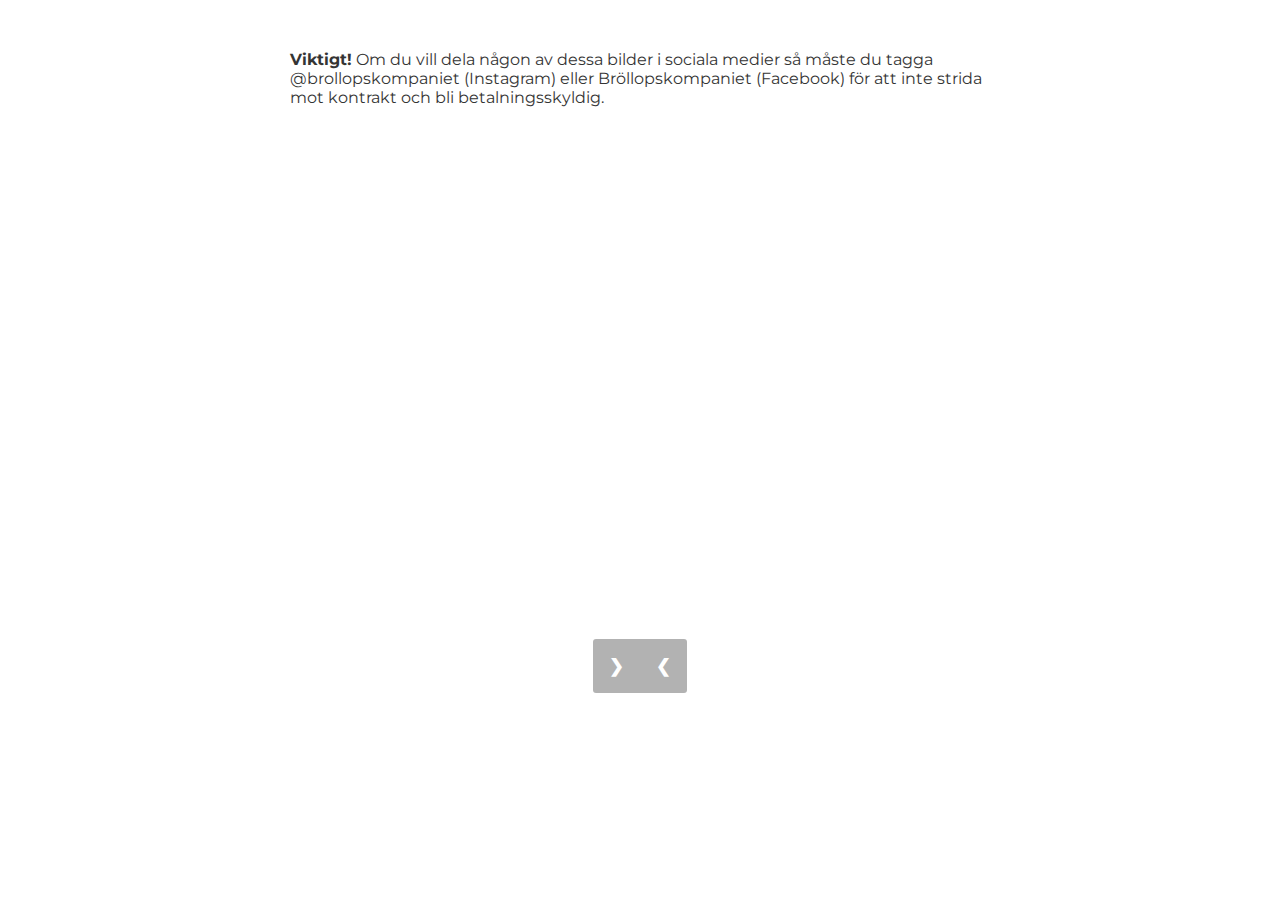
<file: index.html>
<!DOCTYPE html>
<html lang="en">
  <head>
    <meta charset="UTF-8" />
    <meta http-equiv="X-UA-Compatible" content="IE=edge" />
    <meta name="viewport" content="width=device-width, initial-scale=1.0" />
    <link href="style.css" rel="stylesheet" />
    <script src="index.js" defer></script>
    <title>Höglin 2022</title>
  </head>

  <body>
    <div class="main">
      <div class="container">
        <div class="info">
          <p>
            <b>Viktigt!</b> Om du vill dela någon av dessa bilder i sociala
            medier så måste du tagga @brollopskompaniet (Instagram) eller
            Bröllopskompaniet (Facebook) för att inte strida mot kontrakt och
            bli betalningsskyldig.
          </p>
        </div>
        <div class="video-container">
          <iframe
            width="720"
            height="480"
            src="https://www.youtube.com/embed/uyHzV2vLOKY"
            title="YouTube video"
            frameborder="0"
            allow="accelerometer; clipboard-write; encrypted-media; gyroscope; picture-in-picture; web-share"
            allowfullscreen
          ></iframe>
        </div>
      </div>
      <div class="container">
        <div class="slideshow-container">
          <div class="mySlides fade">
            <img src="imgs/Jessica&Viktor-00045.jpg" />
          </div>
          <div class="mySlides fade">
            <img src="imgs/Jessica&Viktor-00066.jpg" />
          </div>
          <div class="mySlides fade">
            <img src="imgs/Jessica&Viktor-00135.jpg" />
          </div>
          <div class="mySlides fade">
            <img src="imgs/Jessica&Viktor-00245.jpg" />
          </div>
          <div class="mySlides fade">
            <img src="imgs/Jessica&Viktor-00251.jpg" />
          </div>
          <div class="mySlides fade">
            <img src="imgs/Jessica&Viktor-00256.jpg" />
          </div>
          <div class="mySlides fade">
            <img src="imgs/Jessica&Viktor-00309.jpg" />
          </div>
          <div class="mySlides fade">
            <img src="imgs/Jessica&Viktor-00318.jpg" />
          </div>
          <div class="mySlides fade">
            <img src="imgs/Jessica&Viktor-00319.jpg" />
          </div>
          <div class="mySlides fade">
            <img src="imgs/Jessica&Viktor-00330.jpg" />
          </div>
          <div class="mySlides fade">
            <img src="imgs/Jessica&Viktor-00358.jpg" />
          </div>
          <div class="mySlides fade">
            <img src="imgs/Jessica&Viktor-00360.jpg" />
          </div>
          <div class="mySlides fade">
            <img src="imgs/Jessica&Viktor-00366.jpg" />
          </div>
          <div class="mySlides fade">
            <img src="imgs/Jessica&Viktor-00379.jpg" />
          </div>
          <div class="mySlides fade">
            <img src="imgs/Jessica&Viktor-00400.jpg" />
          </div>
          <div class="mySlides fade">
            <img src="imgs/Jessica&Viktor-00415.jpg" />
          </div>
          <div class="mySlides fade">
            <img src="imgs/Jessica&Viktor-00417.jpg" />
          </div>
          <div class="mySlides fade">
            <img src="imgs/Jessica&Viktor-00420.jpg" />
          </div>
          <div class="mySlides fade">
            <img src="imgs/Jessica&Viktor-00422.jpg" />
          </div>
          <div class="mySlides fade">
            <img src="imgs/Jessica&Viktor-00423.jpg" />
          </div>
          <div class="mySlides fade">
            <img src="imgs/Jessica&Viktor-00424.jpg" />
          </div>
          <div class="mySlides fade">
            <img src="imgs/Jessica&Viktor-00427.jpg" />
          </div>
          <div class="mySlides fade">
            <img src="imgs/Jessica&Viktor-00436.jpg" />
          </div>
          <div class="mySlides fade">
            <img src="imgs/Jessica&Viktor-00437.jpg" />
          </div>
          <div class="mySlides fade">
            <img src="imgs/Jessica&Viktor-00449.jpg" />
          </div>
          <div class="mySlides fade">
            <img src="imgs/Jessica&Viktor-00457.jpg" />
          </div>
          <div class="mySlides fade">
            <img src="imgs/Jessica&Viktor-00462.jpg" />
          </div>
          <div class="mySlides fade">
            <img src="imgs/Jessica&Viktor-00477.jpg" />
          </div>
          <div class="mySlides fade">
            <img src="imgs/Jessica&Viktor-00509.jpg" />
          </div>
          <div class="mySlides fade">
            <img src="imgs/Jessica&Viktor-00528.jpg" />
          </div>
          <div class="mySlides fade">
            <img src="imgs/Jessica&Viktor-00532.jpg" />
          </div>
          <div class="mySlides fade">
            <img src="imgs/Jessica&Viktor-00548.jpg" />
          </div>
          <div class="mySlides fade">
            <img src="imgs/Jessica&Viktor-00549.jpg" />
          </div>
          <div class="mySlides fade">
            <img src="imgs/Jessica&Viktor-00600.jpg" />
          </div>
          <div class="mySlides fade">
            <img src="imgs/Jessica&Viktor-00603.jpg" />
          </div>
          <div class="mySlides fade">
            <img src="imgs/Jessica&Viktor-00607.jpg" />
          </div>
          <div class="mySlides fade">
            <img src="imgs/Jessica&Viktor-00632.jpg" />
          </div>
          <div class="mySlides fade">
            <img src="imgs/Jessica&Viktor-00634.jpg" />
          </div>
          <div class="mySlides fade">
            <img src="imgs/Jessica&Viktor-00642.jpg" />
          </div>
          <div class="mySlides fade">
            <img src="imgs/Jessica&Viktor-00645.jpg" />
          </div>
          <div class="mySlides fade">
            <img src="imgs/Jessica&Viktor-00671.jpg" />
          </div>
          <div class="mySlides fade">
            <img src="imgs/Jessica&Viktor-00678.jpg" />
          </div>
          <div class="mySlides fade">
            <img src="imgs/Jessica&Viktor-00681.jpg" />
          </div>
          <div class="mySlides fade">
            <img src="imgs/Jessica&Viktor-00683.jpg" />
          </div>
          <div class="mySlides fade">
            <img src="imgs/Jessica&Viktor-00685.jpg" />
          </div>
          <div class="mySlides fade">
            <img src="imgs/Jessica&Viktor-00688.jpg" />
          </div>
          <div class="mySlides fade">
            <img src="imgs/Jessica&Viktor-00705.jpg" />
          </div>
          <div class="mySlides fade">
            <img src="imgs/Jessica&Viktor-00718.jpg" />
          </div>

          <a class="prev" onclick="plusSlides(-1)">&#10094;</a>
          <a class="next" onclick="plusSlides(1)">&#10095;</a>
        </div>
      </div>
    </div>
  </body>
</html>
</file>
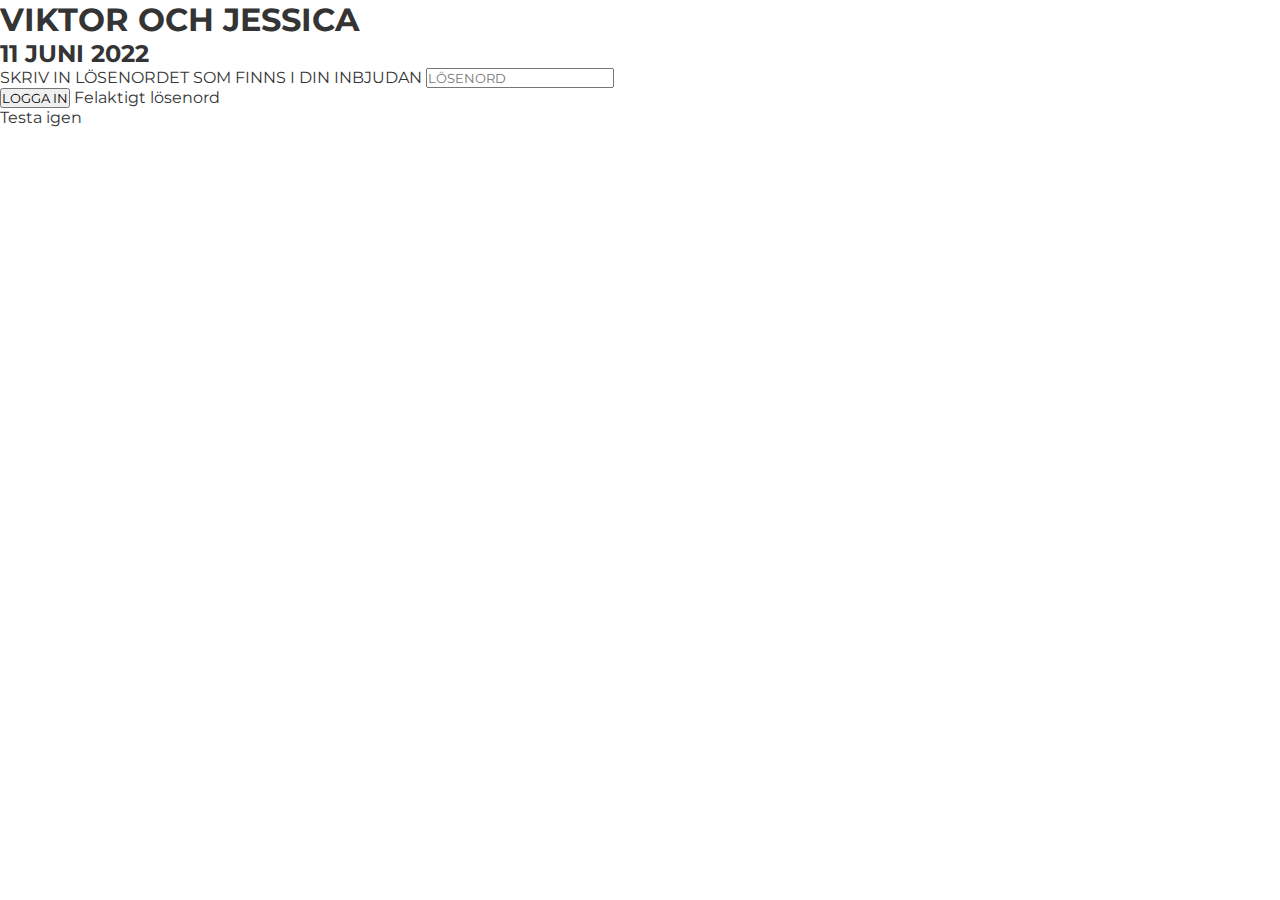
<file: anmälan-old.html>
<!DOCTYPE html>
<html lang="en">

<head>
    <meta charset="UTF-8">
    <meta http-equiv="X-UA-Compatible" content="IE=edge">
    <meta name="viewport" content="width=device-width, initial-scale=1.0">
    <link href="style.css" rel="stylesheet">
    <script src="anmälan.js" defer></script>
    <title>Höglin 2022 - Anmälan</title>
</head>

<body>
    <nav class="nav-bar">
        <ul class="nav-list">
            <li class="nav-item startsida-nav-item" onclick="toSite('index')">STARTSIDA</li>
            <li class="nav-item anmälan-nav-item" onclick="toSite('anmälan')">ANMÄLAN</li>
            <li class="nav-item önskelista-nav-item" onclick="toSite('önskelista')">ÖNSKELISTA</li>
            <li class="nav-item information-nav-item" onclick="toSite('information')">INFORMATION</li>
        </ul>
    </nav>
    <svg class="hamburger" viewBox='0 0 10 8' width='30'>
        <path d='M1 1h8M1 4h 8M1 7h8' 
            stroke='#fff' 
            stroke-width='1.15' 
            stroke-linecap='round'/>
    </svg>
    <ul class="hamburger-menu">
        <svg class="menu-exit" viewBox="0 0 20 20" width='30'>
            <path fill="#343434" d="M15.898,4.045c-0.271-0.272-0.713-0.272-0.986,0l-4.71,4.711L5.493,4.045c-0.272-0.272-0.714-0.272-0.986,0s-0.272,0.714,0,0.986l4.709,4.711l-4.71,4.711c-0.272,0.271-0.272,0.713,0,0.986c0.136,0.136,0.314,0.203,0.492,0.203c0.179,0,0.357-0.067,0.493-0.203l4.711-4.711l4.71,4.711c0.137,0.136,0.314,0.203,0.494,0.203c0.178,0,0.355-0.067,0.492-0.203c0.273-0.273,0.273-0.715,0-0.986l-4.711-4.711l4.711-4.711C16.172,4.759,16.172,4.317,15.898,4.045z"></path>
        </svg>
        <li class="burger-item lined" onclick="toSite('index')">STARTSIDA</li>
        <li class="burger-item lined" onclick="toSite('information')">INFORMATION</li>
        <li class="burger-item lined" onclick="toSite('önskelista')">ÖNSKELISTA</li>
        <li class="burger-item lined" onclick="toSite('anmälan')">ANMÄLAN</li>
    </ul>
    <div class="hero-container">
        <img class="img" src="imgs/Herobild_Viktor&Jessica_Hoglin.jpg">
        <div class="hero-text">
            <h1>VIKTOR & JESSICA</h1>
            <p>#HÖGLIN2022</p>
        </div>
    </div>
    <div class="heading-container">
        <h2>ANMÄLAN</h2>
    </div>
    <div class="site-container anmälan-container">
        <div class="anmälan-info">
            <p class="anmälan-para">Här anmäler du dig som gäst på vårt bröllop. Anmälan är fortfarande öppen.
                Om du inte har möjlighet att delta, vänligen anmäl det i <a class="form-länk" href="#ej-delta-form">formuläret längst ner på denna sida.</a>
            </p>
            <p class="anmälan-para">
                Vid tekniska frågor angående anmälan kontaktar du Viktor Hultman (+46 70-018 20 85).
            </p>
        </div>

        <form class="anmälan-form" action="https://submit-form.com/D0xEvRSx">
            <input
                type="hidden"
                name="_feedback.success.title"
                value="Er anmälan är nu mottagen!"
            />
            <input
                type="hidden"
                name="_feedback.error.title"
                value="Det blev något fel när vi skulle ta emot er anmälan!"
            />
            <input
                type="hidden"
                name="_feedback.error.message"
                value="Testa gärna igen och kontakta brudparet om problem kvarstår."
            />
            <label for="antal">HUR MÅNGA PERSONER VILL DU ANMÄLA? (OBS, ENDAST INBJUDNA)</label><br>
            <select name="antal" id="antal">
                <option value="1">1</option>
                <option value="2">2</option>
                <option value="3">3</option>
                <option value="4">4</option>
                <option value="5">5</option>
            </select><br>
            <div class="person person-1">
                <h4 class="vilken-person hide">Person 1</h4>
                <label for="Namn-1" class="required">FÖR- OCH EFTERNAMN</label><br>
                <input class="text-input" type="text" id="Namn-1" name="Namn-1" placeholder="FÖR- OCH EFTERNAMN" required><br>

                <label for="MatPref-1" class="required">SPECIALKOST/ALLERGIER</label><br>
                <input class="text-input" type="text" id="MatPref-1" name="MatPref-1" placeholder="SPECIALKOST/ALLERGIER" required>
            

                <p class="dricka-para">ÖNSKAR DU DRICKA ALKOHOLFRITT UNDER FESTEN?<span class="red">*</span></p>
                <div class="dricka-select-container">
                    <label for="Alkoholfritt-1" class="select-text">JA</label>
                    <input class="radio-button alkohol-ja-radio" type="radio" name="Alkoholfritt-1" value="JA" required>
                    <label for="Alkoholfritt-1" class="select-text">NEJ</label>
                    <input class="radio-button alkohol-nej-radio" type="radio" name="Alkoholfritt-1" value="NEJ" required>
                </div>

                <p class="dricka-para">ÖNSKAR DU BOKA ÖVERNATTNING PÅ GÅRDEN?<span class="red">*</span> (FÖRST TILL KVARN!)</p>
                <div class="dricka-select-container">
                    <label for="Sovplats-1" class="select-text">JA</label>
                    <input class="radio-button sovplats-ja-radio" type="radio" name="Sovplats-1" value="JA" required>
                    <label for="Sovplats-1" class="select-text">NEJ</label>
                    <input class="radio-button sovplats-nej-radio" type="radio" name="Sovplats-1" value="NEJ" required>
                </div>
                <div class="divider"></div>
            </div>
            <!-- End of person 1 -->
            <div class="person person-2 hide">
                <h4 class="vilken-person">Person 2</h4>
                <label for="Namn-2" class="required">FÖR- OCH EFTERNAMN</label><br>
                <input class="text-input" type="text" id="Namn-2" name="Namn-2" placeholder="FÖR- OCH EFTERNAMN"><br>

                <label for="MatPref-2" class="required">SPECIALKOST/ALLERGIER</label><br>
                <input class="text-input" type="text" id="MatPref-2" name="MatPref-2" placeholder="SPECIALKOST/ALLERGIER">
            

                <p class="dricka-para">ÖNSKAR DU DRICKA ALKOHOLFRITT UNDER FESTEN?<span class="red">*</span></p>
                <div class="dricka-select-container">
                    <label for="Alkoholfritt-2" class="select-text">JA</label>
                    <input class="radio-button alkohol-ja-radio" type="radio" name="Alkoholfritt-2" value="JA">
                    <label for="Alkoholfritt-2" class="select-text">NEJ</label>
                    <input class="radio-button alkohol-nej-radio" type="radio" name="Alkoholfritt-2" value="NEJ">
                </div>

                <p class="dricka-para">ÖNSKAR DU BOKA ÖVERNATTNING PÅ GÅRDEN?<span class="red">*</span> (FÖRST TILL KVARN!)</p>
                <div class="dricka-select-container">
                    <label for="Sovplats-2" class="select-text">JA</label>
                    <input class="radio-button sovplats-ja-radio" type="radio" name="Sovplats-2" value="JA">
                    <label for="Sovplats-2" class="select-text">NEJ</label>
                    <input class="radio-button sovplats-nej-radio" type="radio" name="Sovplats-2" value="NEJ">
                </div>
                <div class="divider"></div>
            </div>
            <!-- End of person 2 -->
            <div class="person person-3 hide">
                <h4 class="vilken-person">Person 3</h4>
                <label for="Namn-3" class="required">FÖR- OCH EFTERNAMN</label><br>
                <input class="text-input" type="text" id="Namn-3" name="Namn-3" placeholder="FÖR- OCH EFTERNAMN"><br>

                <label for="MatPref-3" class="required">SPECIALKOST/ALLERGIER</label><br>
                <input class="text-input" type="text" id="MatPref-3" name="MatPref-3" placeholder="SPECIALKOST/ALLERGIER">
            

                <p class="dricka-para">ÖNSKAR DU DRICKA ALKOHOLFRITT UNDER FESTEN?<span class="red">*</span></p>
                <div class="dricka-select-container">
                    <label for="Alkoholfritt-3" class="select-text">JA</label>
                    <input class="radio-button alkohol-ja-radio" type="radio" name="Alkoholfritt-3" value="JA">
                    <label for="Alkoholfritt-3" class="select-text">NEJ</label>
                    <input class="radio-button alkohol-nej-radio" type="radio" name="Alkoholfritt-3" value="NEJ">
                </div>

                <p class="dricka-para">ÖNSKAR DU BOKA ÖVERNATTNING PÅ GÅRDEN?<span class="red">*</span> (FÖRST TILL KVARN!)</p>
                <div class="dricka-select-container">
                    <label for="Sovplats-3" class="select-text">JA</label>
                    <input class="radio-button sovplats-ja-radio" type="radio" name="Sovplats-3" value="JA">
                    <label for="Sovplats-3" class="select-text">NEJ</label>
                    <input class="radio-button sovplats-nej-radio" type="radio" name="Sovplats-3" value="NEJ">
                </div>
                <div class="divider"></div>
            </div>
            <!-- End of person 3 -->
            <div class="person person-4 hide">
                <h4 class="vilken-person">Person 4</h4>
                <label for="Namn-4" class="required">FÖR- OCH EFTERNAMN</label><br>
                <input class="text-input" type="text" id="Namn-4" name="Namn-4" placeholder="FÖR- OCH EFTERNAMN"><br>

                <label for="MatPref-4" class="required">SPECIALKOST/ALLERGIER</label><br>
                <input class="text-input" type="text" id="MatPref-4" name="MatPref-4" placeholder="SPECIALKOST/ALLERGIER">
            

                <p class="dricka-para">ÖNSKAR DU DRICKA ALKOHOLFRITT UNDER FESTEN?<span class="red">*</span></p>
                <div class="dricka-select-container">
                    <label for="Alkoholfritt-4" class="select-text">JA</label>
                    <input class="radio-button alkohol-ja-radio" type="radio" name="Alkoholfritt-4" value="JA">
                    <label for="Alkoholfritt-4" class="select-text">NEJ</label>
                    <input class="radio-button alkohol-nej-radio" type="radio" name="Alkoholfritt-4" value="NEJ">
                </div>

                <p class="dricka-para">ÖNSKAR DU BOKA ÖVERNATTNING PÅ GÅRDEN?<span class="red">*</span> (FÖRST TILL KVARN!)</p>
                <div class="dricka-select-container">
                    <label for="Sovplats-4" class="select-text">JA</label>
                    <input class="radio-button sovplats-ja-radio" type="radio" name="Sovplats-4" value="JA">
                    <label for="Sovplats-4" class="select-text">NEJ</label>
                    <input class="radio-button sovplats-nej-radio" type="radio" name="Sovplats-4" value="NEJ">
                </div>
                <div class="divider"></div>
            </div>
            <!-- End of person 4 -->
            <div class="person person-5 hide">
                <h4 class="vilken-person">Person 5</h4>
                <label for="Namn-5" class="required">FÖR- OCH EFTERNAMN</label><br>
                <input class="text-input" type="text" id="Namn-5" name="Namn-5" placeholder="FÖR- OCH EFTERNAMN"><br>

                <label for="MatPref-5" class="required">SPECIALKOST/ALLERGIER</label><br>
                <input class="text-input" type="text" id="MatPref-5" name="MatPref-5" placeholder="SPECIALKOST/ALLERGIER">
            

                <p class="dricka-para">ÖNSKAR DU DRICKA ALKOHOLFRITT UNDER FESTEN?<span class="red">*</span></p>
                <div class="dricka-select-container">
                    <label for="Alkoholfritt-5" class="select-text">JA</label>
                    <input class="radio-button alkohol-ja-radio" type="radio" name="Alkoholfritt-5" value="JA">
                    <label for="Alkoholfritt-5" class="select-text">NEJ</label>
                    <input class="radio-button alkohol-nej-radio" type="radio" name="Alkoholfritt-5" value="NEJ">
                </div>

                <p class="dricka-para">ÖNSKAR DU BOKA ÖVERNATTNING PÅ GÅRDEN?<span class="red">*</span> (FÖRST TILL KVARN!)</p>
                <div class="dricka-select-container">
                    <label for="Sovplats-5" class="select-text">JA</label>
                    <input class="radio-button sovplats-ja-radio" type="radio" name="Sovplats-5" value="JA">
                    <label for="Sovplats-5" class="select-text">NEJ</label>
                    <input class="radio-button sovplats-nej-radio" type="radio" name="Sovplats-5" value="NEJ">
                </div>
                <div class="divider"></div>
            </div>
            <!-- End of person 5 -->
            

            <label for="Låtval">ÖNSKA EN LÅT TILL BRÖLLOPSFESTENS SPELLISTA, ANGE LÅTNAMN OCH ARTIST:</label><br>
            <input class="text-input" type="text" id="låtÖnskan" name="Låtval" placeholder="LÅTNAMN- OCH ARTIST">

            <label for="telefon">ANGE ETT TELEFONNUMMER VI KAN NÅ ER PÅ:</label><br>
            <input class="text-input" type="text" id="telefon" name="telefon" placeholder="TELEFONNUMMER">

            <div class="godkänn-filmning-container">
                <input class="radio-button filmning-ja-radio" type="radio" name="Filmning" value="GODKÄNNER" required>
                <label for="Filmning" class="filmning-para required"><span class="godkännelse">JAG GODKÄNNER HÄRMED ATT BLI FILMAD OCH FOTOGRAFERAD UNDER BRÖLLOPSDAGEN</span></label>
            </div>

            <div class="anmälan-button-div">
                <button class="anmälan-button" type="submit">ANMÄL</button>
            </div>
        </form> 
            

        <div class="ej-delta-info">
            <p class="ej-delta-text">Här ska du som inte kan delta ange ditt namn</p>
        </div>
        <form class="ej-delta-form" id="ej-delta-form" action="https://submit-form.com/OZY4PDj3">
            <label for="Deltar-ej" class="required">FÖR- OCH EFTERNAMN</label><br>
            <input type="text" id="deltar-ej-namn" name="Deltar-ej" placeholder="FÖR- OCH EFTERNAMN" required><br>
            <div class="anmälan-button-div">
                <button class="deltar-ej-button">SKICKA</button>
                <span id="un-validation-message" class="hide red">Se till att fältet ovan är ifyllt med namnet på den som inte kan delta.</span>
            </div>
        </form>



    </div>
    <footer class="footer">
        <ul class="footer-list">
            <li class="footer-item" onclick="toSite('index')"><span class="footer-text">STARTSIDA</span></li>
            <li class="footer-item" onclick="toSite('information')"><span class="footer-text">INFORMATION</span></li>
            <li class="footer-item" onclick="toSite('önskelista')"><span class="footer-text">ÖNSKELISTA</span></li>
        </ul>
    </footer>
</body>

</html>
</file>
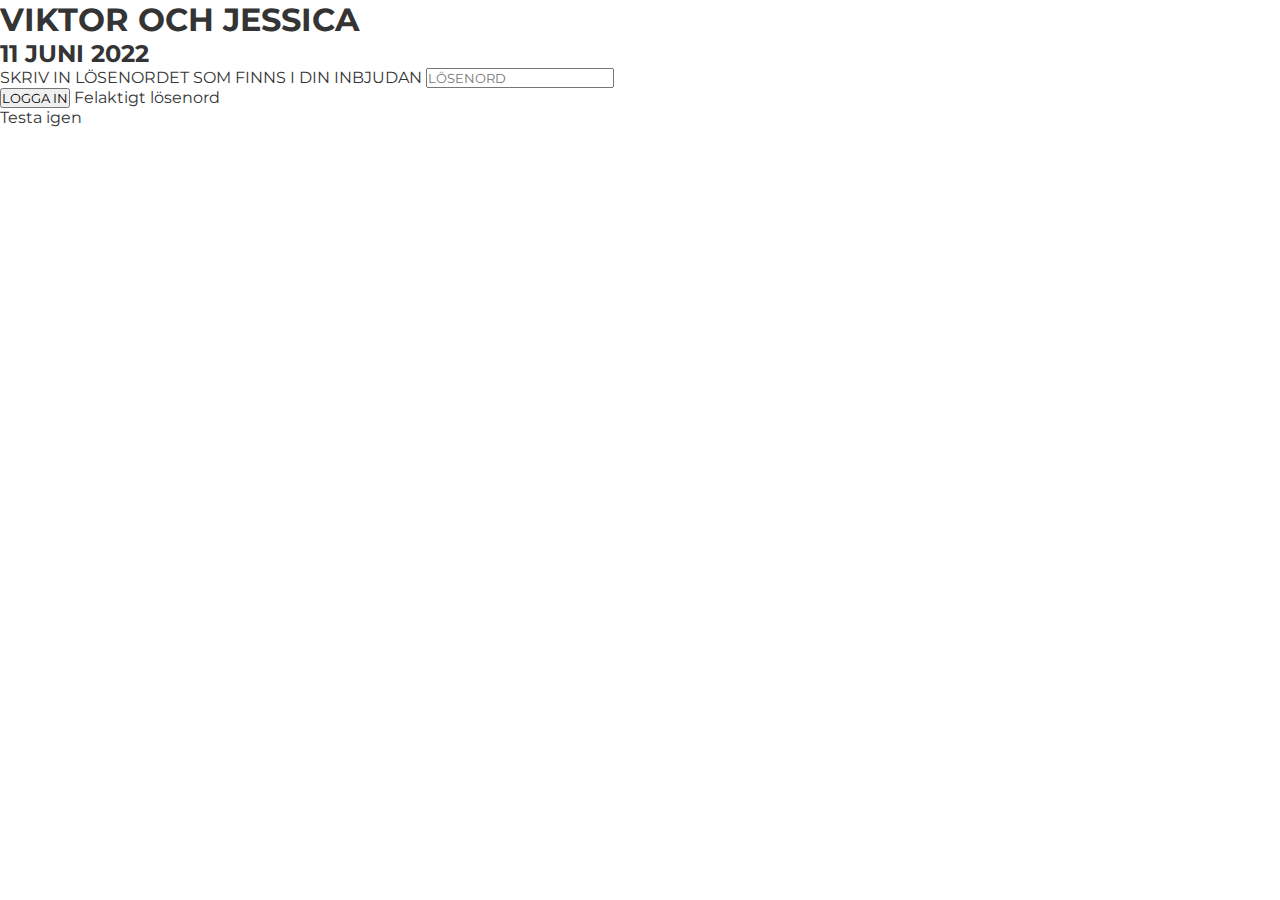
<file: anmälan.html>
<!DOCTYPE html>
<html lang="en">

<head>
    <meta charset="UTF-8">
    <meta http-equiv="X-UA-Compatible" content="IE=edge">
    <meta name="viewport" content="width=device-width, initial-scale=1.0">
    <link href="style.css" rel="stylesheet">
    <script src="anmälan.js" defer></script>
    <title>Höglin 2022 - Anmälan</title>
</head>

<body>
    <nav class="nav-bar">
        <ul class="nav-list">
            <li class="nav-item startsida-nav-item" onclick="toSite('index')">STARTSIDA</li>
            <li class="nav-item anmälan-nav-item" onclick="toSite('anmälan')">ANMÄLAN</li>
            <li class="nav-item önskelista-nav-item" onclick="toSite('önskelista')">ÖNSKELISTA</li>
            <li class="nav-item information-nav-item" onclick="toSite('information')">INFORMATION</li>
        </ul>
    </nav>
    <svg class="hamburger" viewBox='0 0 10 8' width='30'>
        <path d='M1 1h8M1 4h 8M1 7h8' 
            stroke='#fff' 
            stroke-width='1.15' 
            stroke-linecap='round'/>
    </svg>
    <ul class="hamburger-menu">
        <svg class="menu-exit" viewBox="0 0 20 20" width='30'>
            <path fill="#343434" d="M15.898,4.045c-0.271-0.272-0.713-0.272-0.986,0l-4.71,4.711L5.493,4.045c-0.272-0.272-0.714-0.272-0.986,0s-0.272,0.714,0,0.986l4.709,4.711l-4.71,4.711c-0.272,0.271-0.272,0.713,0,0.986c0.136,0.136,0.314,0.203,0.492,0.203c0.179,0,0.357-0.067,0.493-0.203l4.711-4.711l4.71,4.711c0.137,0.136,0.314,0.203,0.494,0.203c0.178,0,0.355-0.067,0.492-0.203c0.273-0.273,0.273-0.715,0-0.986l-4.711-4.711l4.711-4.711C16.172,4.759,16.172,4.317,15.898,4.045z"></path>
        </svg>
        <li class="burger-item lined" onclick="toSite('index')">STARTSIDA</li>
        <li class="burger-item lined" onclick="toSite('information')">INFORMATION</li>
        <li class="burger-item lined" onclick="toSite('önskelista')">ÖNSKELISTA</li>
        <li class="burger-item lined" onclick="toSite('anmälan')">ANMÄLAN</li>
    </ul>
    <main>
        <div class="hero-container">
            <img class="img" src="imgs/Herobild_Viktor&Jessica_Hoglin.jpg">
            <div class="hero-text">
                <h1>VIKTOR & JESSICA</h1>
                <p>#HÖGLIN2022</p>
            </div>
        </div>
        <div class="closed-msg">
            <h2>Anmälan är stängd</h2>
        </div>
        <footer class="footer">
            <ul class="footer-list">
                <li class="footer-item" onclick="toSite('index')"><span class="footer-text">STARTSIDA</span></li>
                <li class="footer-item" onclick="toSite('information')"><span class="footer-text">INFORMATION</span></li>
                <li class="footer-item" onclick="toSite('önskelista')"><span class="footer-text">ÖNSKELISTA</span></li>
            </ul>
        </footer>
    </main>
</body>

</html>
</file>
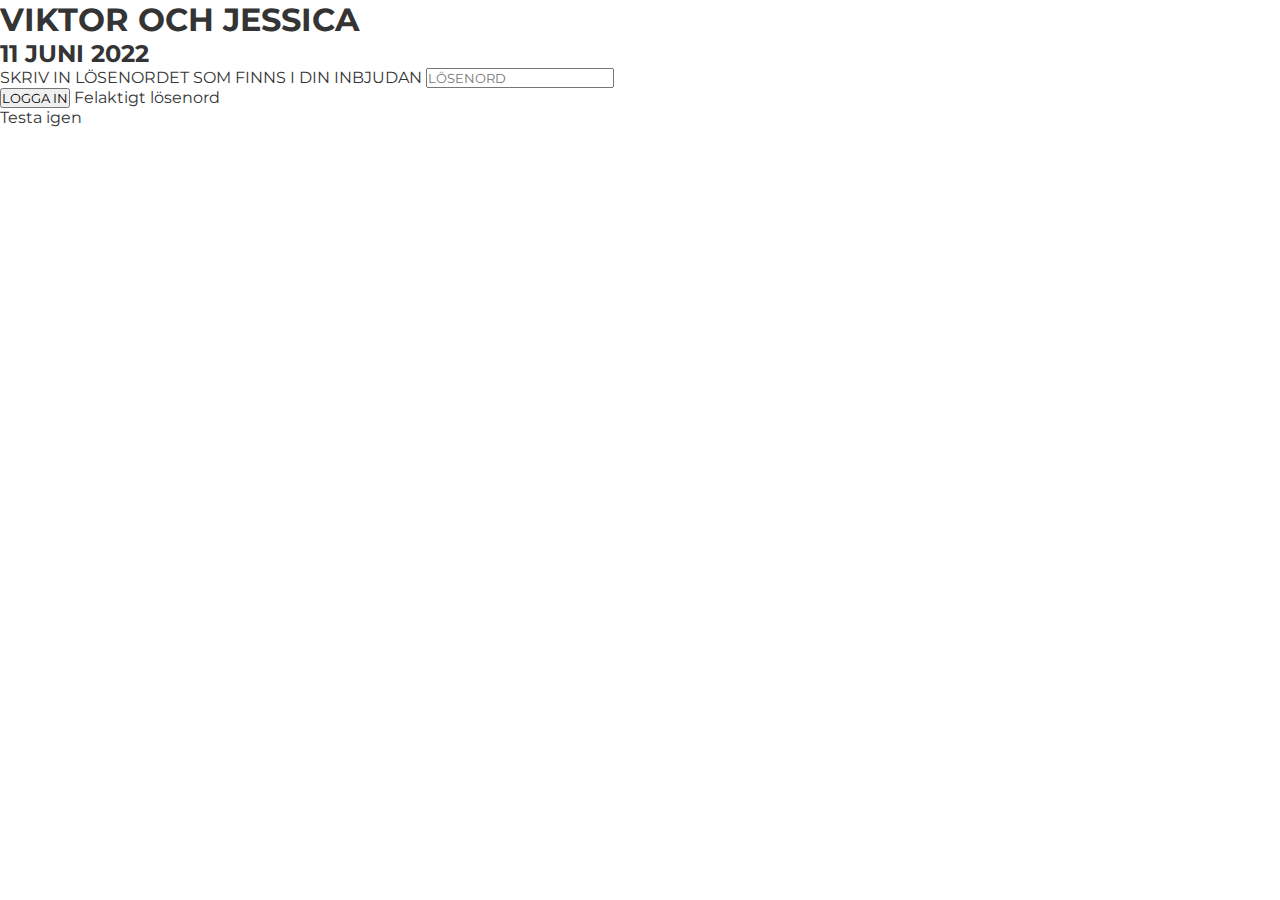
<file: login.html>
<!DOCTYPE html>
<html lang="en">

<head>
    <meta charset="UTF-8">
    <meta http-equiv="X-UA-Compatible" content="IE=edge">
    <meta name="viewport" content="width=device-width, initial-scale=1.0">
    <link href="style.css" rel="stylesheet">
    <script src="login.js" defer></script>
    <title>Höglin 2022 | Login</title>
</head>

<body>
    <div class="login-form">
        <h1 class="login-heading">VIKTOR OCH JESSICA</h1>
        <h2 class="login-datum">11 JUNI 2022</h2>
        <label for="password">SKRIV IN LÖSENORDET SOM FINNS I DIN INBJUDAN</label>
        <input type="password" name="password" id="password-input" placeholder="LÖSENORD">
        <div class="login-button-div">
            <button id="login-button">LOGGA IN</button>
            <span id="validation-message" class="hide">Felaktigt lösenord <br> Testa igen</span>
        </div>
    </div>

</body>

</html>
</file>
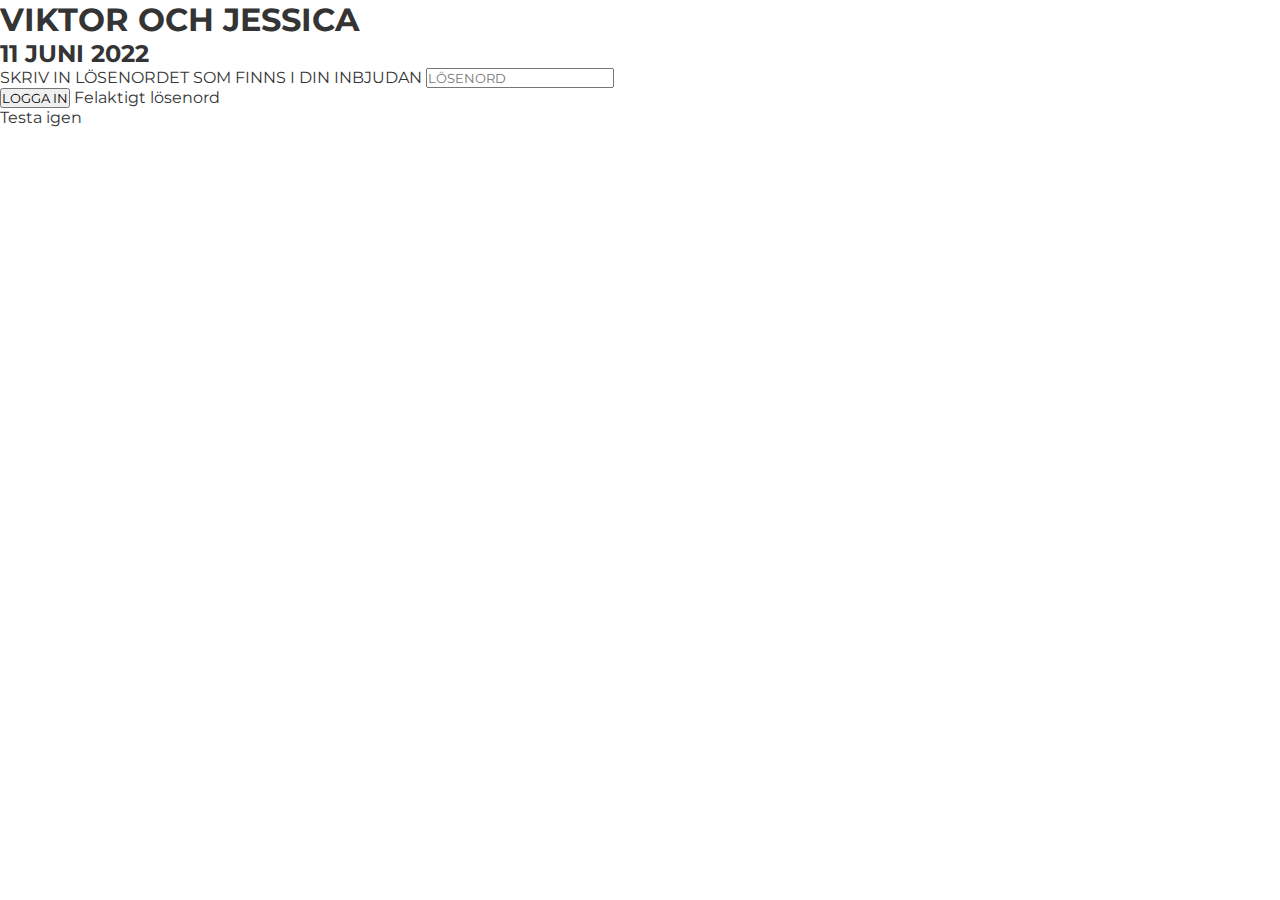
<file: önskelista.html>
<!DOCTYPE html>
<html lang="en">
<head>
    <meta charset="UTF-8">
    <meta http-equiv="X-UA-Compatible" content="IE=edge">
    <meta name="viewport" content="width=device-width, initial-scale=1.0">
    <link href="style.css" rel="stylesheet">
    <script src="önskelista.js" defer></script>
    <title>Höglin 2022 - Önskelista</title>
</head>
<body>
    <nav class="nav-bar">
        <ul class="nav-list">
            <li class="nav-item startsida-nav-item" onclick="toSite('index')">STARTSIDA</li>
            <li class="nav-item anmälan-nav-item" onclick="toSite('anmälan')">ANMÄLAN</li>
            <li class="nav-item önskelista-nav-item" onclick="toSite('önskelista')">ÖNSKELISTA</li>
            <li class="nav-item information-nav-item" onclick="toSite('information')">INFORMATION</li>
        </ul>
    </nav>
    <svg class="hamburger" viewBox='0 0 10 8' width='30'>
        <path d='M1 1h8M1 4h 8M1 7h8' 
            stroke='#fff' 
            stroke-width='1.15' 
            stroke-linecap='round'/>
    </svg>
    <ul class="hamburger-menu">
        <svg class="menu-exit" viewBox="0 0 20 20" width='30'>
            <path fill="#343434" d="M15.898,4.045c-0.271-0.272-0.713-0.272-0.986,0l-4.71,4.711L5.493,4.045c-0.272-0.272-0.714-0.272-0.986,0s-0.272,0.714,0,0.986l4.709,4.711l-4.71,4.711c-0.272,0.271-0.272,0.713,0,0.986c0.136,0.136,0.314,0.203,0.492,0.203c0.179,0,0.357-0.067,0.493-0.203l4.711-4.711l4.71,4.711c0.137,0.136,0.314,0.203,0.494,0.203c0.178,0,0.355-0.067,0.492-0.203c0.273-0.273,0.273-0.715,0-0.986l-4.711-4.711l4.711-4.711C16.172,4.759,16.172,4.317,15.898,4.045z"></path>
        </svg>
        <li class="burger-item lined" onclick="toSite('index')">STARTSIDA</li>
        <li class="burger-item lined" onclick="toSite('information')">INFORMATION</li>
        <li class="burger-item lined" onclick="toSite('önskelista')">ÖNSKELISTA</li>
        <li class="burger-item lined" onclick="toSite('anmälan')">ANMÄLAN</li>
    </ul>
    <div class="hero-container">
        <img class="img" src="imgs/Herobild_Viktor&Jessica_Hoglin.jpg">
        <div class="hero-text">
            <h1>VIKTOR & JESSICA</h1>
            <p>#HÖGLIN2022</p>
        </div>
    </div>
    <div class="heading-container">
        <h2>ÖNSKELISTA</h2>
    </div>
    <div class="site-container önskelista-container">
        <div class="önskelista-info">
            <p class="önskelista-para">
                Det viktigaste för oss är självklart er närvaro och att ni är med och firar vår dag, men om ni även skulle vilja köpa en bröllopsgåva så finns här en lista på vad vi önskar oss. Om ni köper något från listan får ni gärna anmäla det genom att ringa eller sms:a Susan Hultman (tel: +46 70 797 65 90) så att hon kan plocka bort det från listan och vi därmed kan undvika att någon annan köper samma. <br><br>Brudparet har <strong>inte</strong> tillgång till denna lista och kan inte se hur den uppdateras.
            </p>
        </div>
        <div class="align-end">
            <div class="sortering-div">
                <label for="sortering">Sortera efter:</label>
                <select name="sortering" class="sortering-select">
                    <option style="display:none">Välj sortering</option>
                    <option value="Pris - Stigande">Pris - Stigande</option>
                    <option value="Pris - Fallande">Pris - Fallande</option>
                </select>
            </div>
        </div>
        <div class="list-titles">
            <div class="item item-titles"><p class="item-produkt title">Produkt</p><p class="item-pris title">Pris</p><p class="item-insköpställen title">Insköpställen</p></div>
        </div>
        <ul class="list">
            
        </ul>

    </div>
    <footer class="footer">
        <ul class="footer-list">
            <li class="footer-item" onclick="toSite('index')"><span class="footer-text">STARTSIDA</span></li>
            <li class="footer-item" onclick="toSite('information')"><span class="footer-text">INFORMATION</span></li>
            <li class="footer-item" onclick="toSite('anmälan')"><span class="footer-text">ANMÄLAN</span></li>
        </ul>
    </footer>
</body>
</html>
</file>
<file: style.css>
@import url("https://fonts.googleapis.com/css2?family=Montserrat:ital,wght@0,400;0,500;0,600;1,400&display=swap");

:root {
  --light-black: #343434;
}

* {
  margin: 0px;
  padding: 0px;
  font-family: "Montserrat", sans-serif;
}

body {
  color: var(--light-black);
}

img {
  width: 720px;
  height: 480px;
  object-fit: cover;
}

.main {
  width: 100dvw;
  display: flex;
  flex-direction: column;
  align-items: center;
  padding: 50px 0;
}

.container {
  margin-bottom: 50px;
  width: 100%;
  display: flex;
  flex-direction: column;
  align-items: center;
}

.info {
  width: 700px;
  margin-bottom: 20px;
}

/* Slideshow */

.mySlides {
  display: none;
}

/* Slideshow container */
.slideshow-container {
  position: relative;
  display: flex;
  align-items: center;
}

/* Next & previous buttons */
.prev,
.next {
  cursor: pointer;
  position: absolute;
  top: 50%;
  width: auto;
  padding: 16px;
  margin-top: -22px;
  color: white;
  font-weight: bold;
  font-size: 18px;
  transition: 0.6s ease;
  border-radius: 0 3px 3px 0;
  user-select: none;
  background-color: rgba(0, 0, 0, 0.3);
}

/* Position the "next button" to the right */
.next {
  right: 0;
  border-radius: 3px 0 0 3px;
}

/* On hover, add a black background color with a little bit see-through */
.prev:hover,
.next:hover {
  background-color: rgba(0, 0, 0, 0.8);
}

/* Fading animation */
.fade {
  -webkit-animation-name: fade;
  -webkit-animation-duration: 1.5s;
  animation-name: fade;
  animation-duration: 1.5s;
}

@-webkit-keyframes fade {
  from {
    opacity: 0.4;
  }
  to {
    opacity: 1;
  }
}

@keyframes fade {
  from {
    opacity: 0.4;
  }
  to {
    opacity: 1;
  }
}

@media only screen and (max-width: 800px) {
  img,
  iframe {
    width: 560px;
    height: 373px;
  }

  .info {
    width: 540px;
  }
}

@media only screen and (max-width: 600px) {
  img,
  iframe {
    width: 320px;
    height: 213px;
  }

  .info {
    width: 300px;
  }
}
</file>
